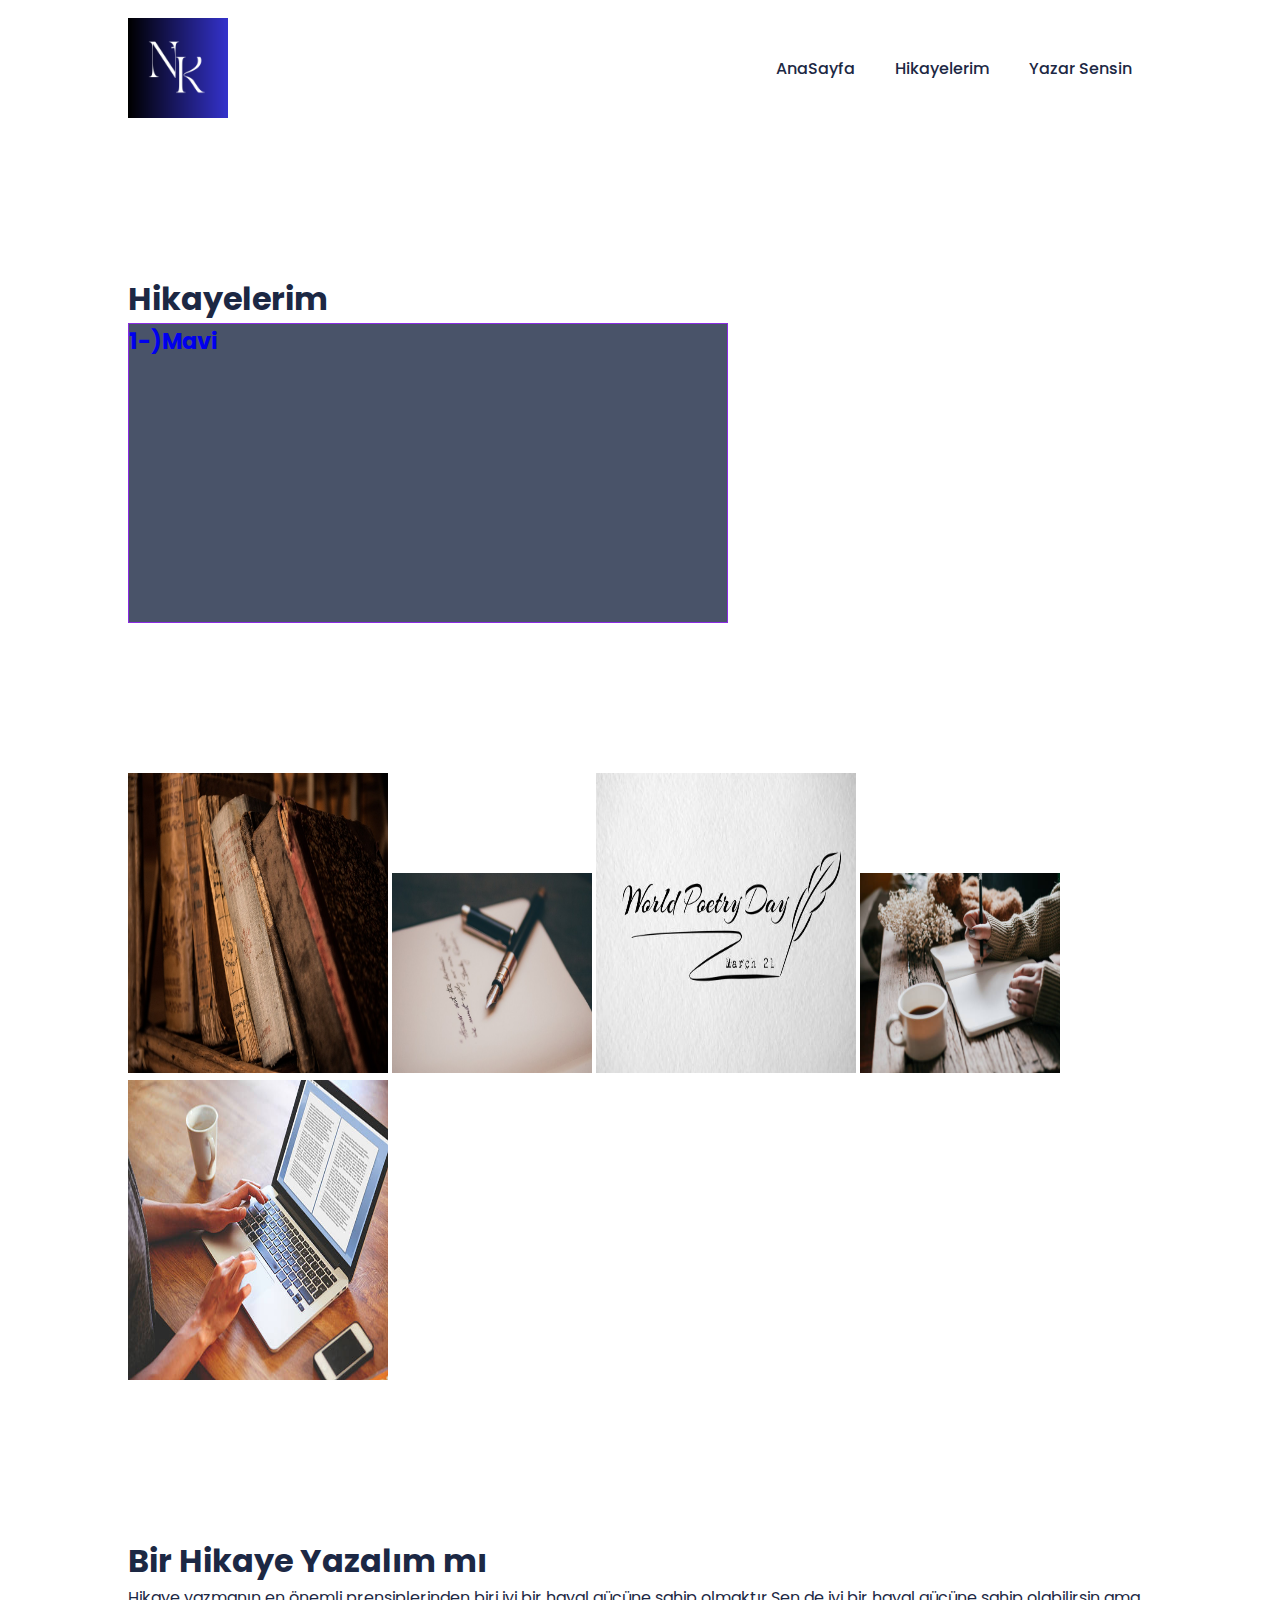
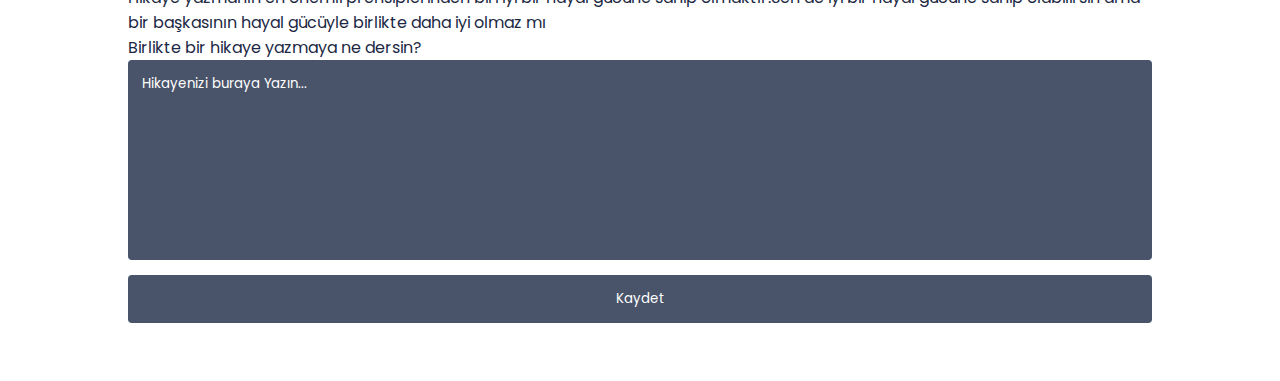
<file: Blog.html>
<!DOCTYPE html>
<html lang="en">
<head>
    <meta charset="UTF-8">
    <meta name="viewport" content="width=device-width, initial-scale=1.0">
    <title>Blog</title>
    <link rel="stylesheet" href="AnaSayfa.css">
    <link rel="stylesheet" href="https://cdn.jsdelivr.net/npm/boxicons@latest/css/boxicons.min.css">
    <link rel="icon" href="Resimler/N.png" type="image/x-icon">
    <style>
        .Hikayelerim{
            background:  rgb(28,40,68,0.8);;
            font-size: larger;
            height: 300px;
            width: 600px;
            color: rgb(247, 240, 240);
            border: 1px solid   blueviolet;
            border-collapse:collapse;
        }
    </style>
</head>
<body>
    
<header>
    <img src="Resimler/N.png" alt="Logo" width="100" height="100" >
    <div class="bx bx-menu" id="menu-icon"></div>
    <ul class="navbar">
        <li><a href="index.html">AnaSayfa</a></li>
        <li><a href="#Hikayelerim">Hikayelerim</a></li>
        <li><a href="#YazarSensin">Yazar Sensin</a></li> 
    </ul>
</header>
    <br><br><br><br><br><br>
   
<section id="Hikayelerim" >
    <div class="heading">
        <br><br><br>
            <h1><span>Hikayelerim</span></h1>
            <div class="Hikayelerim">
               <!-- <embed src="Mavi.pdf" type="application/pdf" height="300px" width="20%">-->
                <a href="Mavi.html" target="_parent"><h3>1-)Mavi</h3></a>
            </div>
           <br><br><br><br><br><br>
           <img src="Resimler/kitap1.jpg" alt="" width="260" height="300">
            <img src="Resimler/kalem1.jpg" alt="" width="200" height="200">
            <img src="Resimler/kitap4.jpg" alt="" width="260" height="300">
            <img src="Resimler/kalem3.jpg" alt="" width="200" height="200">
            <img src="Resimler/bilgisayar.jpg" alt="" width="260" height="300">
            </div>
        </div>
    </div>
</section>
<br>
<br>




<section class="YazarSensin" id="YazarSensin">
    <div class="heading">
        <h1>Bir <span>Hikaye </span>Yazalım mı</h1>
        <p>Hikaye yazmanın en önemli prensiplerinden biri iyi bir hayal gücüne sahip olmaktır.Sen de iyi bir hayal gücüne sahip olabilirsin ama bir başkasının hayal gücüyle birlikte daha iyi olmaz mı</p>
        <p>Birlikte bir hikaye yazmaya ne dersin?</p>
    </div>
    <div class="YazarSensin-form">
        <form action="">
            
            <textarea name="" id="" cols="30" rows="20" placeholder="Hikayenizi buraya Yazın..." required></textarea>
            <input type="submit" value="Kaydet" class="Kaydet-btn">
        </form>
    </div>
</section>
</body>
</html>
</file>
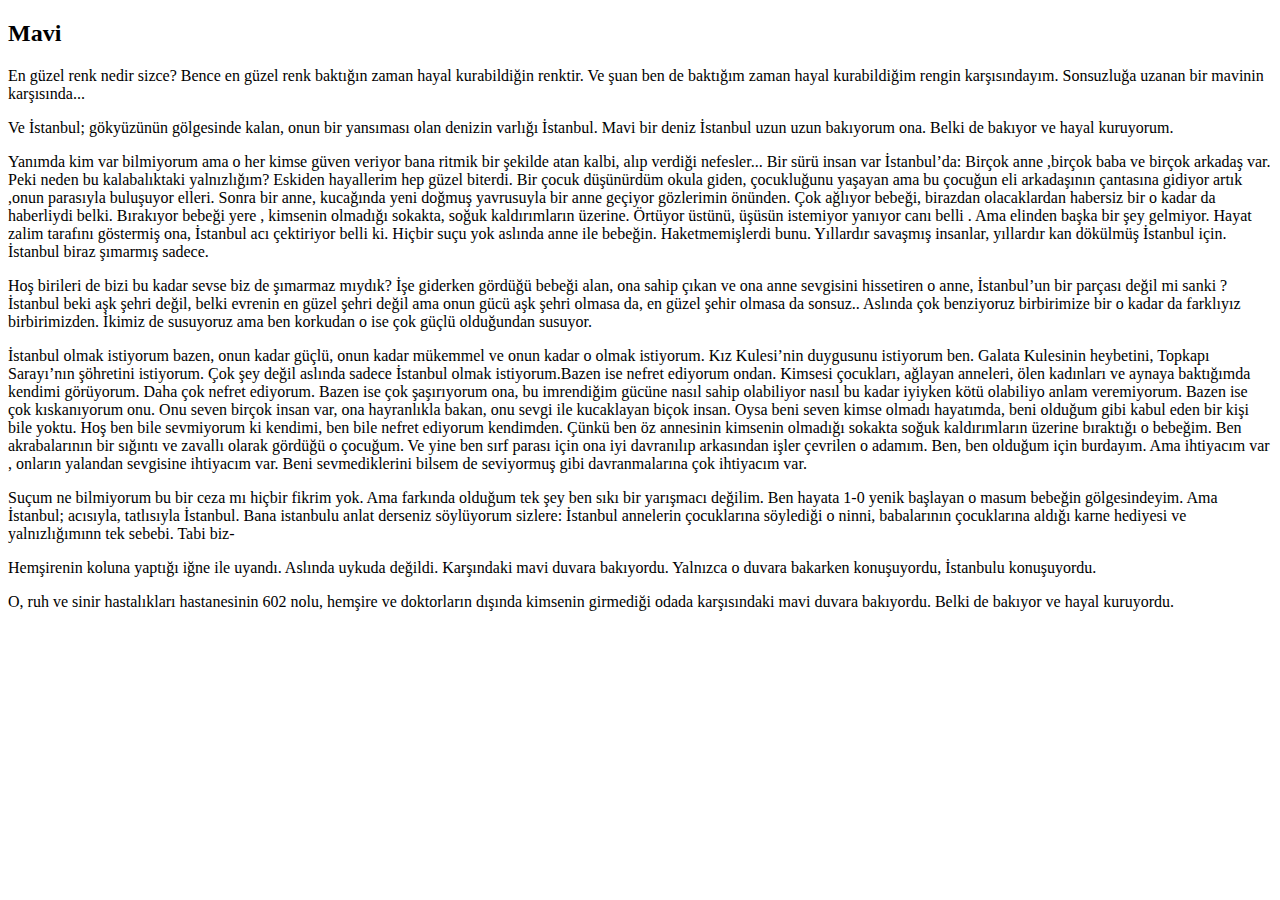
<file: Mavi.html>
<!DOCTYPE html>
<html lang="en">
<head>
    <meta charset="UTF-8">
    <meta name="viewport" content="width=device-width, initial-scale=1.0">
    <title>Mavi</title>
    
</head>
<style>
    .font{
        font-size: x-large;
    }
</style>
<body>
    <h2>Mavi</h2>
    <p>En güzel renk nedir sizce? Bence en güzel renk baktığın zaman hayal kurabildiğin renktir. Ve şuan ben de baktığım zaman hayal kurabildiğim rengin karşısındayım. Sonsuzluğa uzanan bir mavinin karşısında...</p>
    <p>Ve İstanbul; gökyüzünün gölgesinde kalan, onun bir yansıması olan denizin varlığı İstanbul. Mavi bir deniz İstanbul uzun uzun bakıyorum ona. Belki de bakıyor ve hayal kuruyorum.</p>
    <p>Yanımda kim var bilmiyorum ama o her kimse güven veriyor bana ritmik bir şekilde atan kalbi, alıp verdiği nefesler... Bir sürü insan var İstanbul’da: Birçok anne ,birçok baba ve birçok arkadaş var. Peki neden bu kalabalıktaki yalnızlığım? Eskiden hayallerim hep güzel biterdi. Bir çocuk düşünürdüm okula giden, çocukluğunu yaşayan ama bu çocuğun eli arkadaşının çantasına gidiyor artık ,onun parasıyla buluşuyor elleri. Sonra bir anne, kucağında yeni doğmuş yavrusuyla bir anne geçiyor gözlerimin önünden. Çok ağlıyor bebeği, birazdan olacaklardan habersiz bir o kadar da haberliydi belki. Bırakıyor bebeği yere , kimsenin olmadığı sokakta, soğuk kaldırımların üzerine. Örtüyor üstünü, üşüsün istemiyor yanıyor canı belli . Ama elinden başka bir şey gelmiyor. Hayat zalim tarafını göstermiş ona, İstanbul acı çektiriyor belli ki. Hiçbir suçu yok aslında anne ile bebeğin. Haketmemişlerdi bunu. Yıllardır savaşmış insanlar, yıllardır kan dökülmüş İstanbul için. İstanbul biraz şımarmış sadece.</p>
    <p>Hoş birileri de bizi bu kadar sevse biz de şımarmaz mıydık? İşe giderken gördüğü bebeği alan, ona sahip çıkan ve ona anne sevgisini hissetiren o anne, İstanbul’un bir parçası değil mi sanki ?
        İstanbul beki aşk şehri değil, belki evrenin en güzel şehri değil ama onun gücü aşk şehri olmasa da, en güzel şehir olmasa da sonsuz.. Aslında çok benziyoruz birbirimize bir o kadar da farklıyız birbirimizden. İkimiz de susuyoruz ama ben korkudan o ise çok güçlü olduğundan susuyor.</p>
    <p>İstanbul olmak istiyorum bazen, onun kadar güçlü, onun kadar mükemmel ve onun kadar o olmak istiyorum. Kız Kulesi’nin duygusunu istiyorum ben. Galata Kulesinin heybetini, Topkapı Sarayı’nın şöhretini istiyorum. Çok şey değil aslında sadece İstanbul olmak istiyorum.Bazen ise nefret ediyorum ondan. Kimsesi çocukları, ağlayan anneleri, ölen kadınları ve aynaya baktığımda kendimi görüyorum. Daha çok nefret ediyorum. Bazen ise çok şaşırıyorum ona, bu imrendiğim gücüne nasıl sahip olabiliyor nasıl bu kadar iyiyken kötü olabiliyo anlam veremiyorum. Bazen ise çok kıskanıyorum onu. Onu seven birçok insan var, ona hayranlıkla bakan, onu sevgi ile kucaklayan biçok insan. Oysa beni seven kimse olmadı hayatımda, beni olduğum gibi kabul eden bir kişi bile yoktu. Hoş ben bile sevmiyorum ki kendimi, ben bile nefret ediyorum kendimden. Çünkü ben öz annesinin kimsenin olmadığı sokakta soğuk kaldırımların üzerine bıraktığı o bebeğim. Ben akrabalarının bir sığıntı ve zavallı olarak gördüğü o çocuğum. Ve yine ben sırf parası için ona iyi davranılıp arkasından işler çevrilen o adamım. Ben, ben olduğum için burdayım. Ama ihtiyacım var , onların yalandan sevgisine ihtiyacım var. Beni sevmediklerini bilsem de seviyormuş gibi davranmalarına çok ihtiyacım var.</p>
    <p>Suçum ne bilmiyorum bu bir ceza mı hiçbir fikrim yok. Ama farkında olduğum tek şey ben sıkı bir yarışmacı değilim. Ben hayata 1-0 yenik başlayan o masum bebeğin gölgesindeyim. Ama İstanbul; acısıyla, tatlısıyla İstanbul. Bana istanbulu anlat derseniz söylüyorum sizlere: İstanbul annelerin çocuklarına söylediği o ninni, babalarının çocuklarına aldığı karne hediyesi ve yalnızlığımınn tek sebebi. Tabi biz-</p>
    <p>Hemşirenin koluna yaptığı iğne ile uyandı. Aslında uykuda değildi. Karşındaki mavi duvara bakıyordu. Yalnızca o duvara bakarken konuşuyordu, İstanbulu konuşuyordu.</p>
    <p>O, ruh ve sinir hastalıkları hastanesinin 602 nolu, hemşire ve doktorların dışında kimsenin girmediği odada karşısındaki mavi duvara bakıyordu. Belki de bakıyor ve hayal kuruyordu.</p>
</body>
</html>
</file>
<file: AnaSayfa.css>
@import url('https://fonts.googleapis.com/css2?family=Poppins:ital,wght@0,100;0,200;0,300;0,400;0,500;0,600;0,700;0,800;0,900;1,100;1,200;1,300;1,400;1,500;1,600;1,700;1,800;1,900&family=Roboto+Condensed:ital,wght@0,100..900;1,100..900&family=Sedan:ital@0;1&display=swap');
*{
    margin: 0;
    padding: 0;
    scroll-behavior: smooth;
    scroll-padding-top: 2rem;
    list-style: none;
    text-decoration: none;
    box-sizing: border-box;
    font-family: "Poppins",sans-serif;
}
:root{
    --main-color:#0b178f;
    --text-color:#1c2844;   
}
section{
    padding: 50px 10%;
}
img{
    width: 2; 
}
body{
    color: var(--text-color)
}
*::selection{
    color: #fff;
    background: var(--main-color);
}
/*custom scroll bar*/
html::-webkit-scrollbar{
    width: 0.5rem;
}
html::--webkit-scrollbar-track{
    background: transparent;
}
html::--webkit-scrollbar-thumb{
    background: var(--main-color);
    border-radius: 5rem;
}
header{
    position: fixed;
    width: 100%;
    top: 0;
    right: 0;
    z-index: 1000;
    display: flex;
    align-items: center;
    justify-content: space-between;
    background: #fff;
    padding: 18px 10%;
    transition: 0.20s;
}
header.shadow{
    box-shadow: 0 0 4px rgb(14 55 54 / 15%);
}
.logo{
    font-size: 1.1rem;
    font-weight: 600;
    color: var(--text-color)
}
.navbar{
    display: flex;
}
.navbar a{
    font-size: 1rem;
    padding: 10px 20px;
    color: var(--text-color);
    font-weight: 500;
}
.navbar a:hover{
    background: var(--text-color);
    color: #fff;
}
#menu-icon{
    font-size: 24px;
    cursor: pointer;
    z-index: 10001;
    display: none;
}
.AnaSayfa{
    position: relative;
    width: 100%;
    min-height: 100vh;
    display: grid;
    grid-template-columns: repeat(auto-fit,minmax(17rem,1fr));
    align-items: center;
    gap: 1.5rem;
}
.AnaSayfa-text span{
    font-size: 1.4rem;
    font-weight: 600;
}
.AnaSayfa-text h1{
    font-size: 3.4rem;
    color: var(--main-color);
}
.AnaSayfa-text h2{
    font-size: 1.6rem;
    font-weight: bolder;
}
.AnaSayfa-text p{
    font-weight: 400;
    margin: 0.7rem 0 1rem;
}
.AnaSayfa-img{
    padding: 120px;
}
.btn{
    display: inline-block;
    background: var(--text-color);
    padding: 0.8rem 2 rem;
    color: #fff;
    font-weight: 500;
}
.btn:hover{
    background: var(--main-color);
    letter-spacing: 2px;
    transition: 0.1s;
}
.Hakkımda{
    display: grid;
    grid-template-columns: repeat(auto-fit,minmax(17rem,1fr));
    gap: 1.5rem;
}
.Hakkımda-title{
    display: flex;
    flex-direction: column;
    align-items: center;
    text-align: center;
}
.Hakkımda-title h1{
    color: var(--main-color);
    font-size: 1.7rem;
}
.Hakkımda-title span{
    border-bottom: 3px solid var(--main-color);
}
.Hakkımda-title h2{
    font-size: 1rem;
    font-weight: 500;
}
.Hakkımda-img{
    width: 150px;
    height: 150px;
    margin-top: 2rem;
}
.Hakkımda-img img{
    width: 100%;
    height: 100%;
    border-radius: 50%;
    object-fit: cover;
    object-position: center;
    background: var(--main-color);
}
.social{
    display: flex;
    align-items: center;
    margin-top: 1rem;
}
.social a{
    .bx {
        margin-right: 1rem;
        font-size: 24px;
        color: #fff;
        padding: 10px;
        border-radius: 4px;
        background: var(--text-color); 
     }
} 
.social a {
    .bx:hover{
        background: var(--main-color);
    }
}
.Hakkımda-text p{
    text-align: justify;
    margin-bottom: 1rem;
}

.Iletisim-form{
    display: flex;
    align-items: center;
    justify-content: center;
    margin-top: 2rem;
}
.Iletisim-form formm{
    position: relative;
    width: 400px;
}
form input,
form textarea {
    width: 100%;
    padding: 14px;
    border: none;
    outline: none;
    background: rgb(28,40,68,0.8);
    margin-bottom: 0.5rem;
    border-radius: 4px;
    color: #fff;
}
form input::placeholder,
form textarea::placeholder {
    color: #fff;
}
textarea{
    resize: none;
    height: 200px;
}
form .Gönder-btn{
    max-width: 110px;
    font-size: 1rem;
    font-weight: 500;
    text-transform: uppercase;
}
form .Gönder-btn::hover{
    background: var(--main-color);
}
.copyright{
    padding: 20px;
    text-align: center;
    color: #fff;
    background: var(--text-color);
}
/*making responsive*/
@media (max-width:991px){
    header{
        padding: 18px 4%;
    }
    section{
        padding: 50px 4%;
    }
}
@media (max-width: 881px){
    .AnaSayfa-text span{
        font-size: 1.1rem;
    }
    .AnaSayfa-text h1{
        font-size: 3rem;
    }
    .AnaSayfa-text h2{
        font-size: 1.2rem;
    }
    .AnaSayfa-text p{
        font-size: 0.938rem;
    }
}
@media (max-width: 768px){
    header{
        padding: 11px 4%;
    }
    #menu-icon{
        display: initial;
    }
    header .navbar{
        position: absolute;
        top: -500px;
        left: 0;
        right: 0;
        display: flex;
        flex-direction: column;
        background: #fff;
        box-shadow: 0 4px 4px rgba(0, 0, 0, 0.1);
        transition: 0.2s ease;
        text-align: left;
    }
    .navbar{
        .active{
            top: 100%;
        }
    }
    .navbar a{
        padding: 1rem;
        border-left: 2px solid var(--main-color);
        margin: 1rem;
        display: block;
    }
    .navbar a:hover{
        color: #fff;
        background: var(--text-color);
        border: none;
    }
    .AnaSayfa-text span{
        font-size: 1rem;
    }
    .AnaSayfa-text h1{
        font-size: 2.4rem;
    }
    .AnaSayfa-text h2{
        font-size: 1.1rem;
    }
    .AnaSayfa-text p br{
        display: contents;
    }
}
@media (max-width:618px){
    .AnaSayfa-img{
        padding: 10px;
    }
}
@media (max-width:350px){
    .AnaSayfa-text h1{
        font-size: 2rem;
    }
    .AnaSayfa-text h2{
        font-size: 1rem;
    }
    .btn{
        padding: 0.6rem 1.7rem;
    }
    .Hakkımda-title h1{
        font-size: 1.4rem;
    }
    .Hakkımda-title h2{
        font-size: 0.9rem;
    }
    .heading h1{
        font-size: 1.4rem;
    }
    p{
        font-size: 0.938rem;
    }
}
</file>
